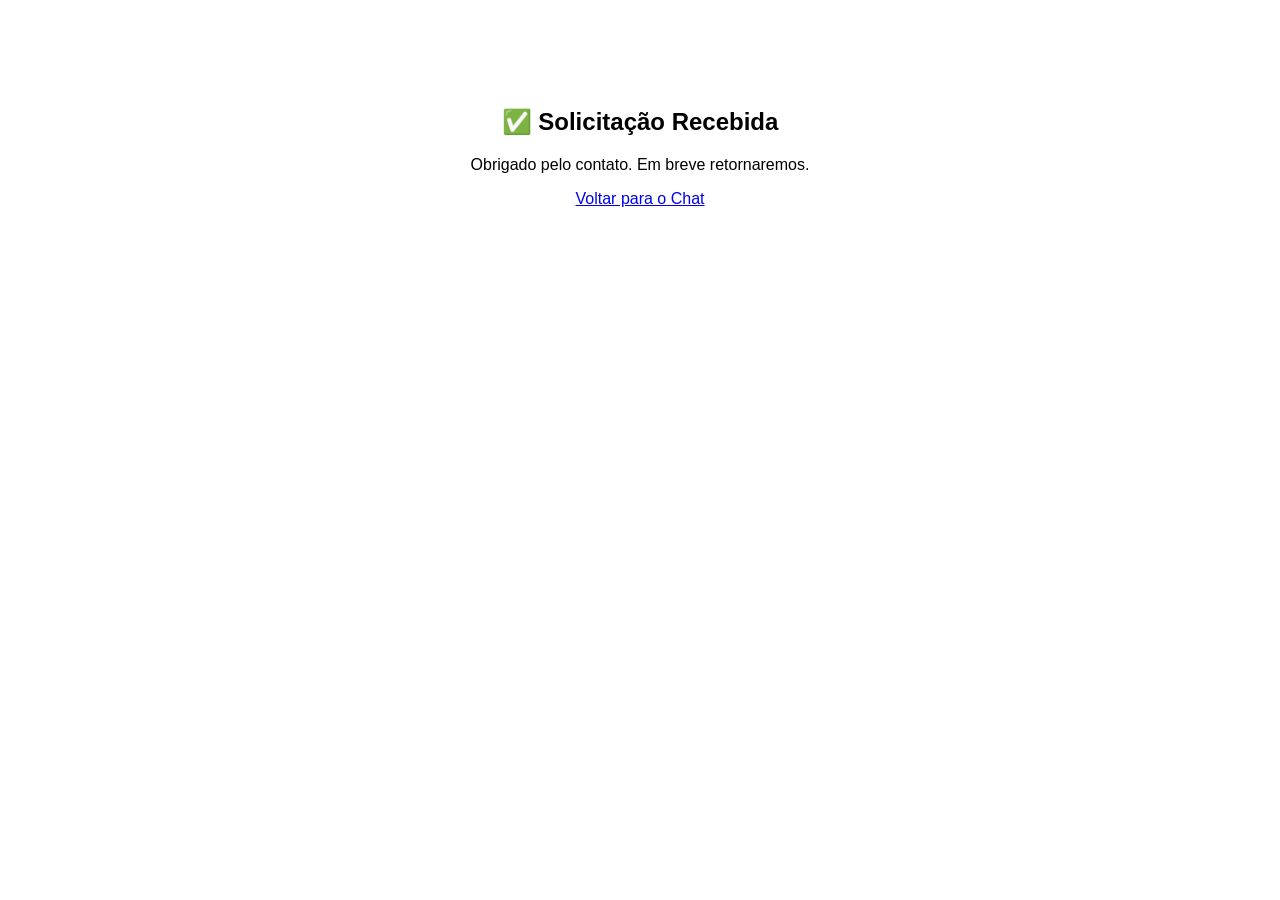
<file: templates/obrigado.html>
<!DOCTYPE html>
<html lang="pt-BR">

<head>

<meta charset="UTF-8">

<title>Solicitação Recebida</title>

</head>

<body style="font-family:Arial;text-align:center;padding:80px;">

<h2>

✅ Solicitação Recebida

</h2>

<p>

Obrigado pelo contato.

Em breve retornaremos.

</p>

<a href="/">

Voltar para o Chat

</a>

</body>

</html>
</file>
